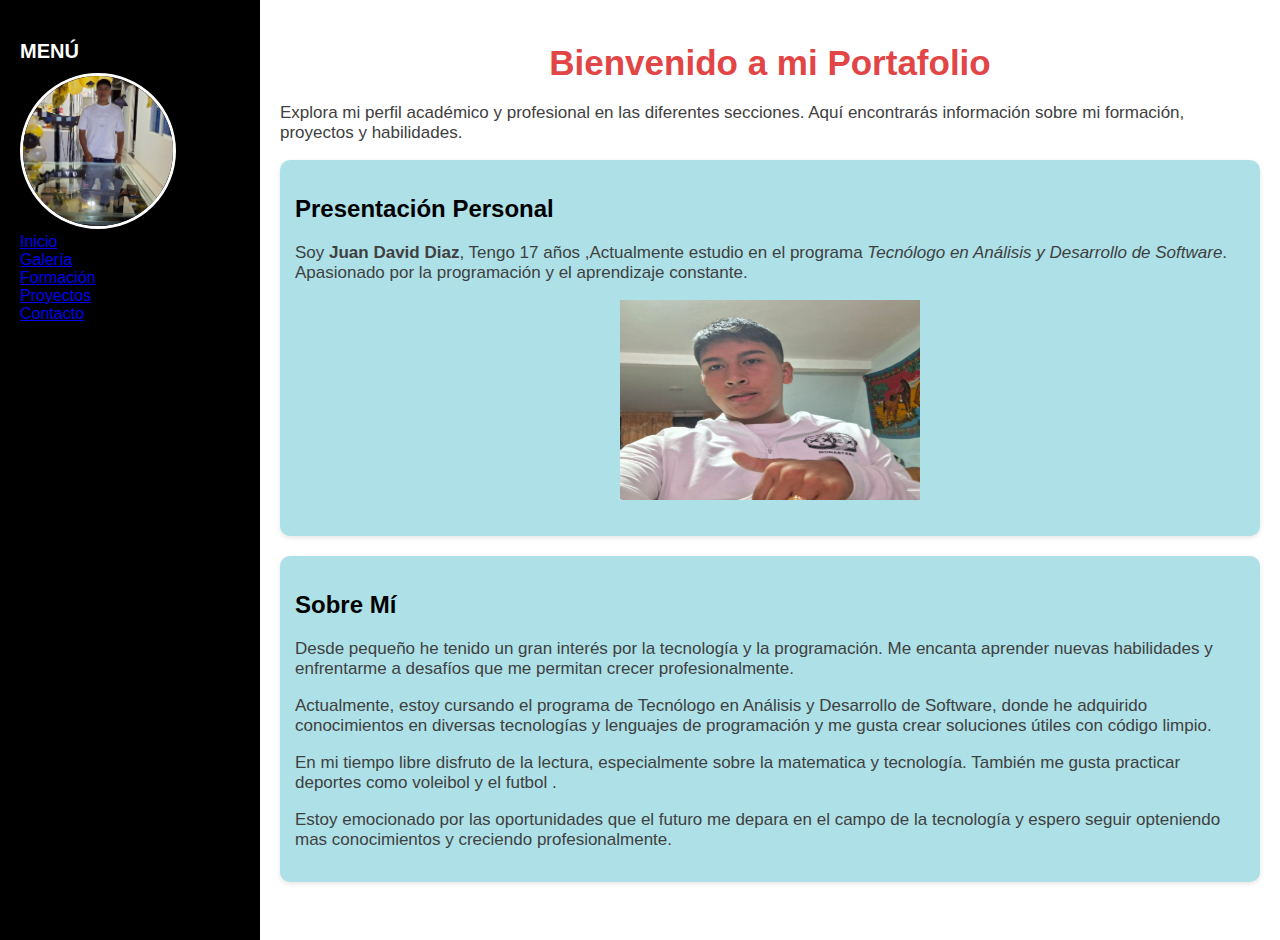
<file: index.html>
<!DOCTYPE html>
<html lang="en">
<head>
    <meta charset="UTF-8">
    <meta name="viewport" content="width=device-width, initial-scale=1.0">
    <title>Portafolio de Presentación</title>
    <link rel="stylesheet" href="/estilos/style.css">
</head>
<body>
    
    <div class="menu">
        <ul>
        <h3>MENÚ</h3>
            <img  src="/imagenes/20241208_200410(1).jpg" alt="Foto de perfil" class="">

            

            <li><a href="index.html">Inicio</a></li>
            <li><a href="Galeria.html">Galería</a></li>
            <li><a href="formacion.html">Formación</a></li>
            <li><a href="proyectos.html">Proyectos</a></li>
            <li><a href="contact.html">Contacto</a></li>
        
        </ul>
        </div>
     <div class="content">
   <center><h1>Bienvenido a mi Portafolio</h1></center>
    
    <p>Explora mi perfil académico y profesional en las diferentes secciones. Aquí encontrarás información sobre mi formación, proyectos y habilidades. </p>

    <div class="card">
      <h2>Presentación Personal</h2>
      <p>Soy <strong>Juan David Diaz</strong>, Tengo 17 años ,Actualmente estudio en el programa 
      <em>Tecnólogo en Análisis y Desarrollo de Software</em>.  
      Apasionado por la programación y el aprendizaje constante.
    <center><img src="/imagenes/20250524_184256.jpg" alt="" width="300" height="200"></center>
    </p>
    </div>

    <div class="card">
      <h2>Sobre Mí</h2>
      <p>Desde pequeño he tenido un gran interés por la tecnología y la programación. 
      Me encanta aprender nuevas habilidades y enfrentarme a desafíos que me permitan crecer profesionalmente.</p>
      <p>Actualmente, estoy cursando el programa de Tecnólogo en Análisis y Desarrollo de Software, donde he adquirido conocimientos en diversas tecnologías y lenguajes de programación y me gusta crear soluciones útiles con código limpio.</p>
    <p>En mi tiempo libre disfruto de la lectura, especialmente sobre la matematica y tecnología. También me gusta practicar deportes como voleibol y el futbol .</p> <p>Estoy emocionado por las oportunidades que el futuro me depara en el campo de la tecnología y espero seguir opteniendo mas conocimientos y creciendo profesionalmente.</p>
    </div>
    


    <div class="card">
      <h2>Habilidades</h2>
      <ul>
        <li>HTML, CSS y JavaScript</li>
        <li>Desarrollo de aplicaciones web</li>
        <li>Trabajo en equipo</li>
        <li>Resolución de problemas</li>
      </ul>
    </div>
    <div class="card">
      <h2>Objetivos</h2>
        <p>Mi objetivo es seguir creciendo como desarrollador y aplicar mis habilidades en proyectos reales ,innovadores. 
        Aspiro a trabajar en un entorno colaborativo donde pueda aprender de otros profesionales y aportar mis conocimientos 
        para crear soluciones efectivas.</p>
        <p>Estoy abierto a nuevas oportunidades y desafíos que me permitan seguir desarrollándome en el campo de la tecnología.</p>
        <p>Gracias por visitar mi portafolio. Espero que encuentres interesante mi trabajo y mis proyectos.</p>

        </p>
    </div>

  </div>
</body>
</html>
</file>
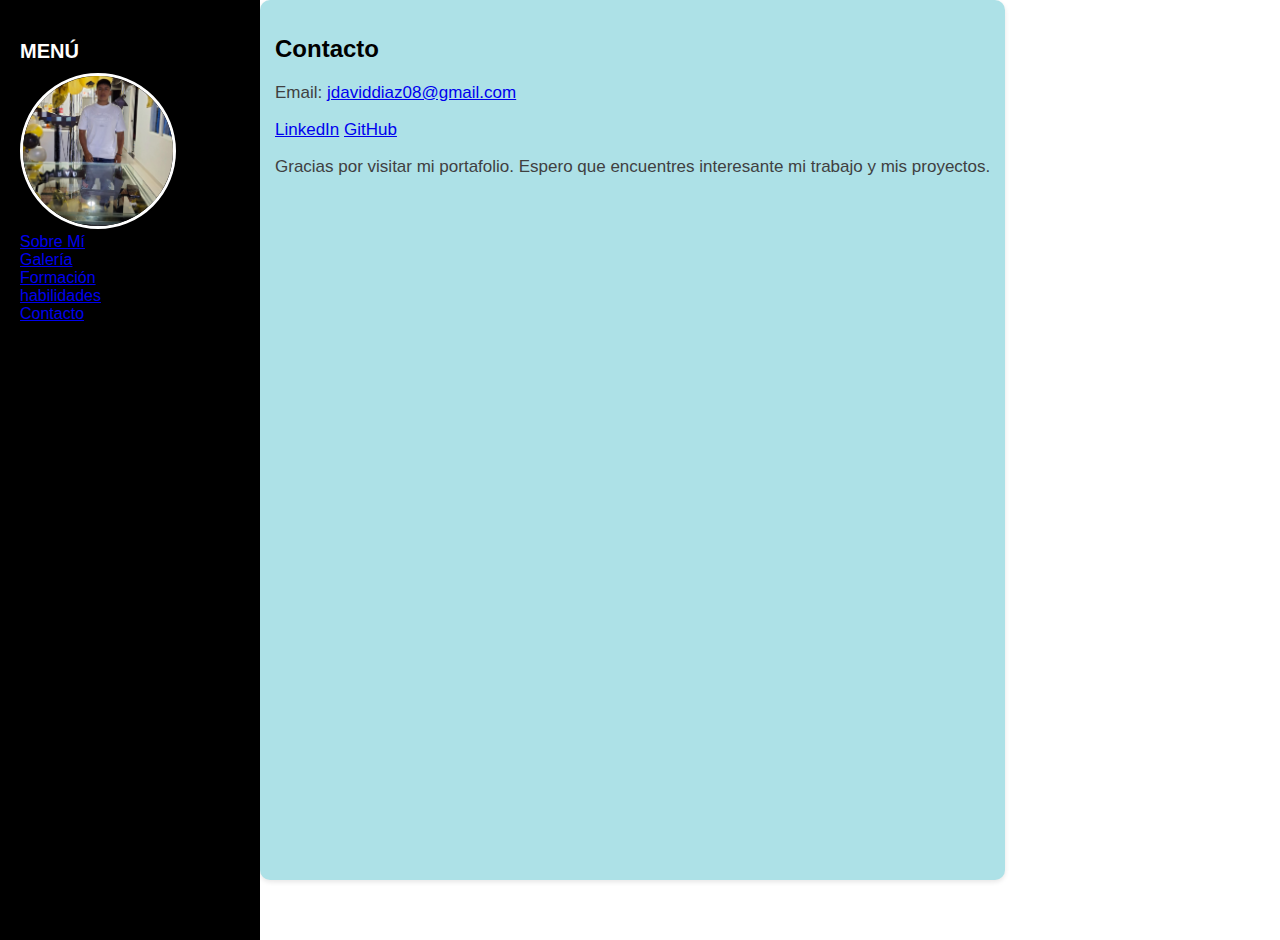
<file: contacto.html>
<!DOCTYPE html>
<html lang="en">
<head>
    <meta charset="UTF-8">
    <meta name="viewport" content="width=device-width, initial-scale=1.0">
    <title>Portafolio de Presentación</title>
    <link rel="stylesheet" href="/estilos/style.css">
</head>
<body>
    
    <div class="menu">
        <ul>
        <h3>MENÚ</h3>
            <img  src="/imagenes/20241208_200410(1).jpg" alt="Foto de perfil" class="">

            

            <li><a href="Sobremí.html">Sobre Mí</a></li>
            <li><a href="Galeria.html">Galería</a></li>
            <li><a href="formacion.html">Formación</a></li>
            <li><a href="habilidades.html">habilidades</a></li>
            <li><a href="contacto.html">Contacto</a></li>
        
        </ul>
        </div>
        <div class="card">
      <h2>Contacto</h2>
      <p>Email: <a href="mailto:jdaviddiaz08@gmail.com">jdaviddiaz08@gmail.com</a></p>
      <p><a href="https://www.linkedin.com/in/juan-diaz-7370a7380/" target="_blank">LinkedIn</a> 
         <a href="https://github.com/Juan0229" target="_blank">GitHub</a></p>
         <p>Gracias por visitar mi portafolio. Espero que encuentres interesante mi trabajo y mis 	proyectos.</p>
 </div>
</body>
</html>
</file>
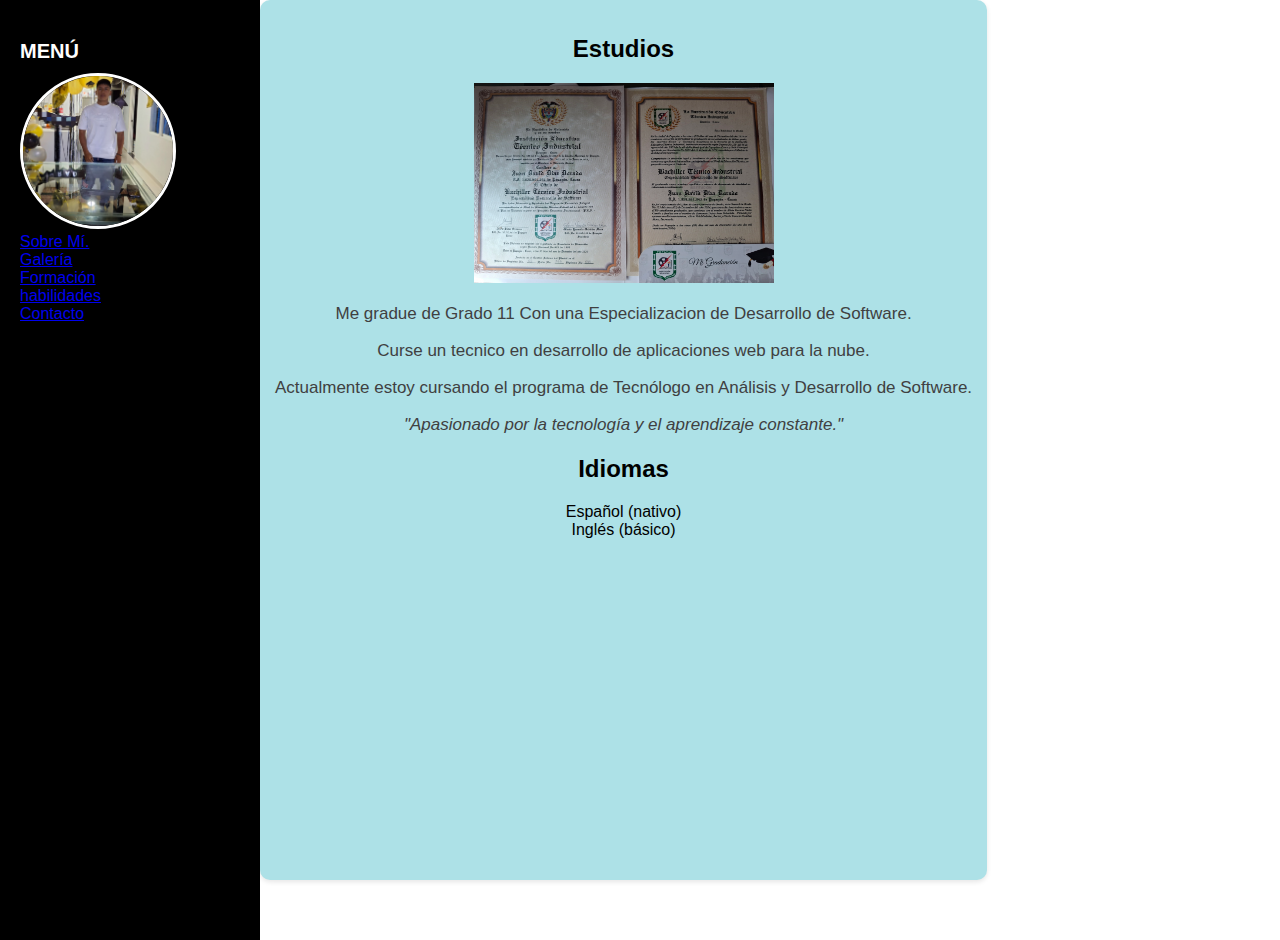
<file: formacion.html>
<!DOCTYPE html>
<html lang="en">
<head>
    <meta charset="UTF-8">
    <meta name="viewport" content="width=device-width, initial-scale=1.0">
    <title>Portafolio de Presentación</title>
    <link rel="stylesheet" href="/estilos/style.css">
</head>
<body>
    
    <div class="menu">
        <ul>
        <h3>MENÚ</h3>
            <img  src="/imagenes/20241208_200410(1).jpg" alt="Foto de perfil" class="">

            

            <li><a href="Sobremí.html">Sobre Mí.</a></li>
            <li><a href="Galeria.html">Galería</a></li>
            <li><a href="formacion.html">Formación</a></li>
            <li><a href="habilidades.html">habilidades</a></li>
            <li><a href="contacto.html">Contacto</a></li>
        
        </ul>
        </div>
        <div class="card">
      <center><h2>Estudios</h2>
           
        <img src="/imagenes/20241205_140952.jpg" alt="" width="300" height="200">
         <p>Me gradue de Grado 11 Con una Especializacion de Desarrollo de Software. </p>
         <p>Curse un tecnico en desarrollo de aplicaciones web para la nube.</p>
        <p>Actualmente estoy cursando el programa de Tecnólogo en Análisis y Desarrollo de Software.</p>
        <p><em>"Apasionado por la tecnología y el aprendizaje constante."</em></p>

        <h2>Idiomas</h2>
        <ul>
            <li>Español (nativo)</li>
            <li>Inglés (básico)</li>
        </ul>
        </center>
    </div>
    </body>
    </html>
</file>
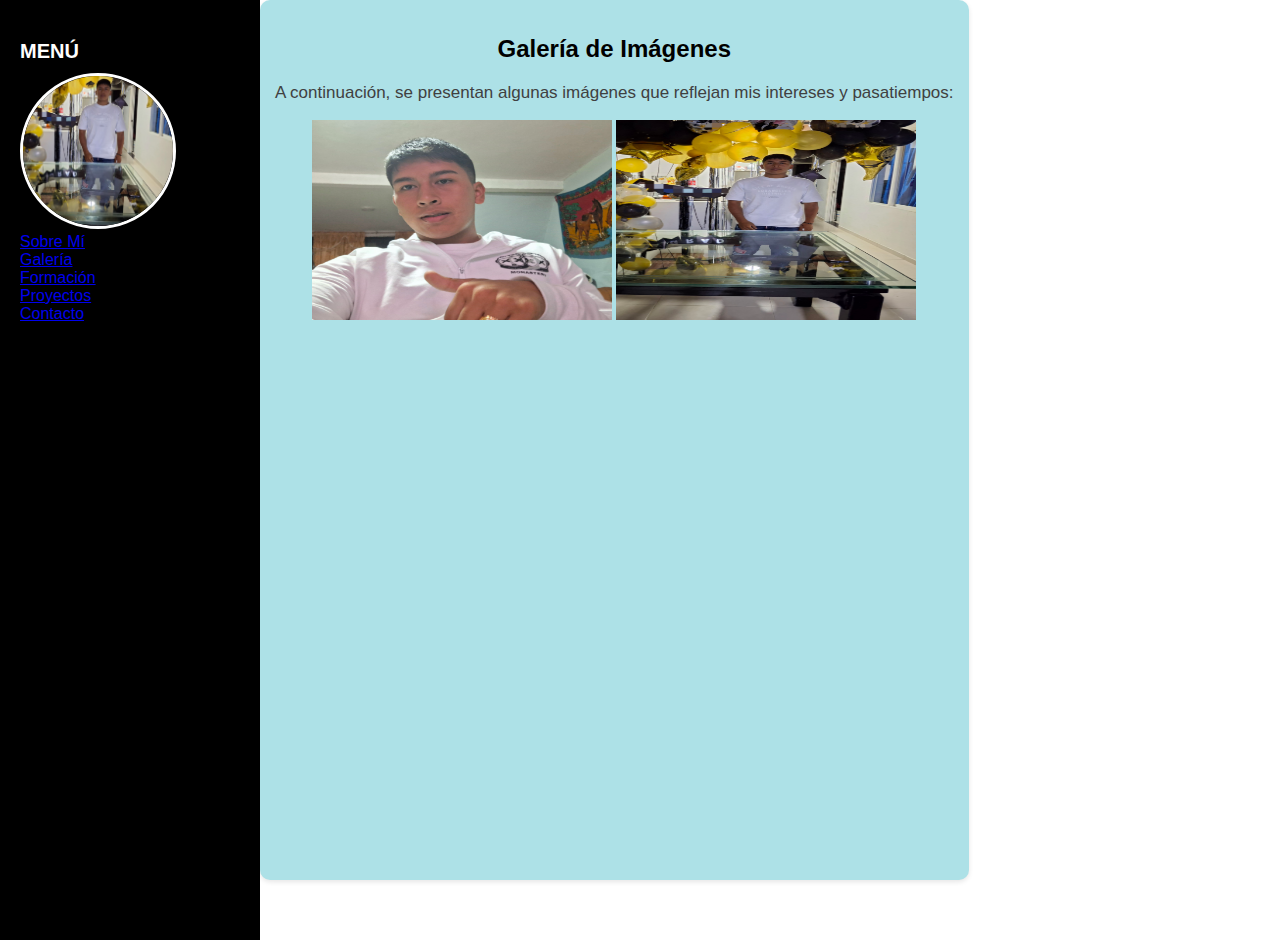
<file: Galeria.html>
<!DOCTYPE html>
<html lang="en">
<head>
    <meta charset="UTF-8">
    <meta name="viewport" content="width=device-width, initial-scale=1.0">
    <title>Galeria</title>
     <link rel="stylesheet" href="/estilos/style.css">
</head>
<body>
    <div class="menu">
        <ul>
        <h3>MENÚ</h3>
        <img  src="/imagenes/20241208_200410(1).jpg" alt="Foto de perfil" class="">
           
            <li><a href="Sobremí.html">Sobre Mí</a></li>
            <li><a href="Galeria.html">Galería</a></li>
            <li><a href="formacion.html">Formación</a></li>
            <li><a href="proyectos.html">Proyectos</a></li>
            <li><a href="contact.html">Contacto</a></li>
        
        </ul>
        </div>
        <div class="card">
      <center><h2>Galería de Imágenes</h2></center>
        <p>A continuación, se presentan algunas imágenes que reflejan mis intereses y pasatiempos:</p>
        <center>
        <img src="/imagenes/20250524_184256.jpg" alt="Imagen 1" width="300" height="200">
        <img src="/imagenes/20241208_200410(1).jpg" alt="Imagen 3" width="300" height="200">

</div>
</body>
</html>
</file>
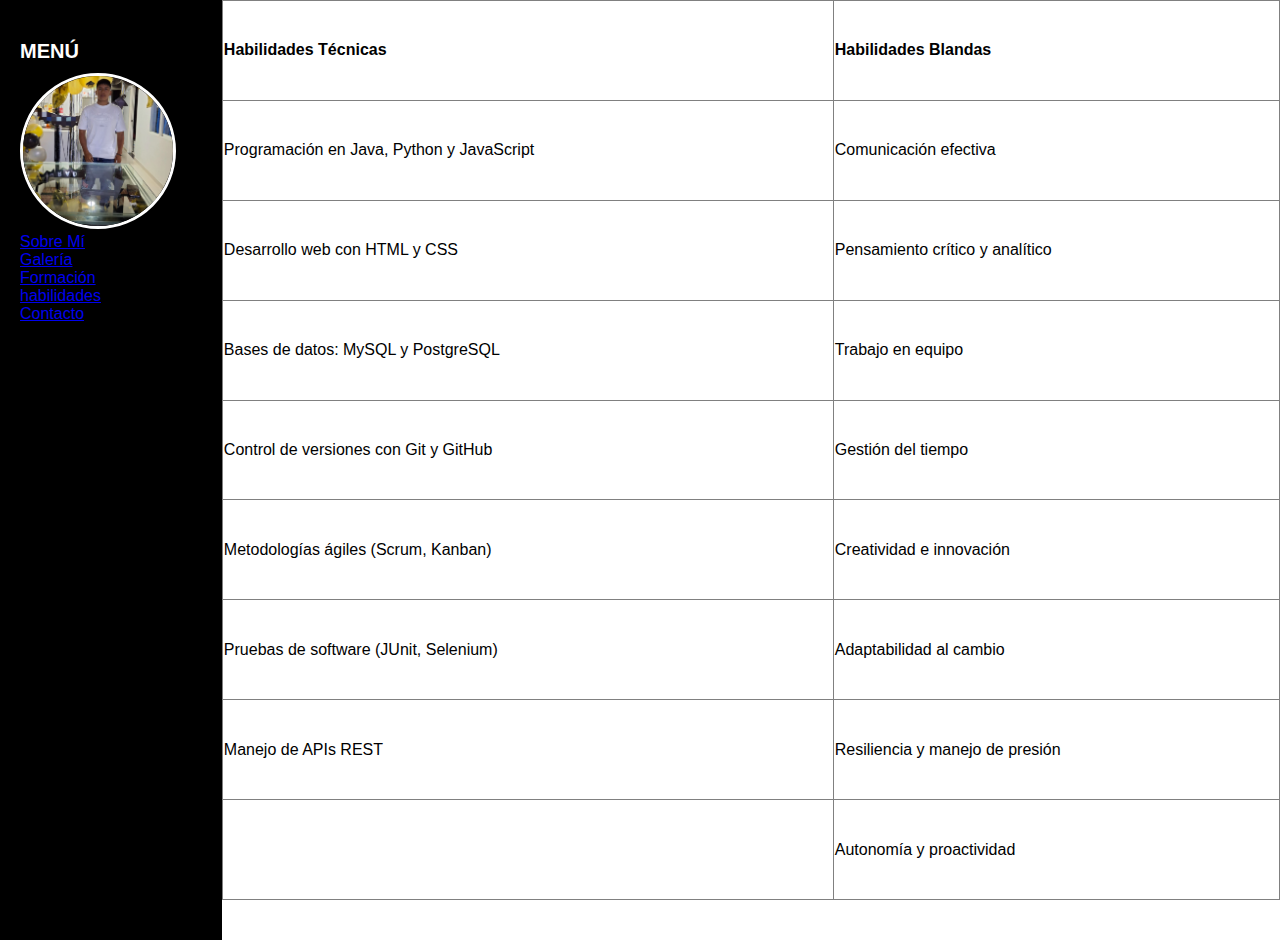
<file: habilidades.html>
<!DOCTYPE html>
<html lang="en">
<head>
    <meta charset="UTF-8">
    <meta name="viewport" content="width=device-width, initial-scale=1.0">
    <title>habilidades</title>
<link rel="stylesheet" href="/estilos/style.css">
</head>
<body>
<div class="menu">
        <ul>
        <h3>MENÚ</h3>
            <img  src="/imagenes/20241208_200410(1).jpg" alt="Foto de perfil" class="">

            

            <li><a href="Sobremí.html">Sobre Mí</a></li>
            <li><a href="Galeria.html">Galería</a></li>
            <li><a href="formacion.html">Formación</a></li>
            <li><a href="habilidades.html">habilidades</a></li>
            <li><a href="contact.html">Contacto</a></li>
        
        </ul>
        </div>
       <table class="table01" border="1">
<div >
            <tr>
            <h2><th>Habilidades Técnicas</th></h2>
            <h2> <th>Habilidades Blandas</th></h2>
            </tr>
            <tr>
                <td>Programación en Java, Python y JavaScript</td>
                <td>Comunicación efectiva</td>
            </tr>
            <tr>
                <td>Desarrollo web con HTML y CSS</td>
                <td>Pensamiento crítico y analítico</td>
            </tr>
            <tr>
                <td>Bases de datos: MySQL y PostgreSQL</td>
                <td>Trabajo en equipo</td>
            </tr>
            <tr>
                <td>Control de versiones con Git y GitHub</td>
                <td>Gestión del tiempo</td>
            </tr>
            <tr>
                <td>Metodologías ágiles (Scrum, Kanban)</td>
                <td>Creatividad e innovación</td>
            </tr>
            <tr>
                <td>Pruebas de software (JUnit, Selenium)</td>
                <td>Adaptabilidad al cambio</td>
            </tr>
            <tr>
                <td>Manejo de APIs REST</td>
                <td>Resiliencia y manejo de presión</td>
            </tr>
            <tr>
                <td></td>
                <td>Autonomía y proactividad</td>
            </tr>
        </table> 
</div> 
</body> 
</html>
</file>
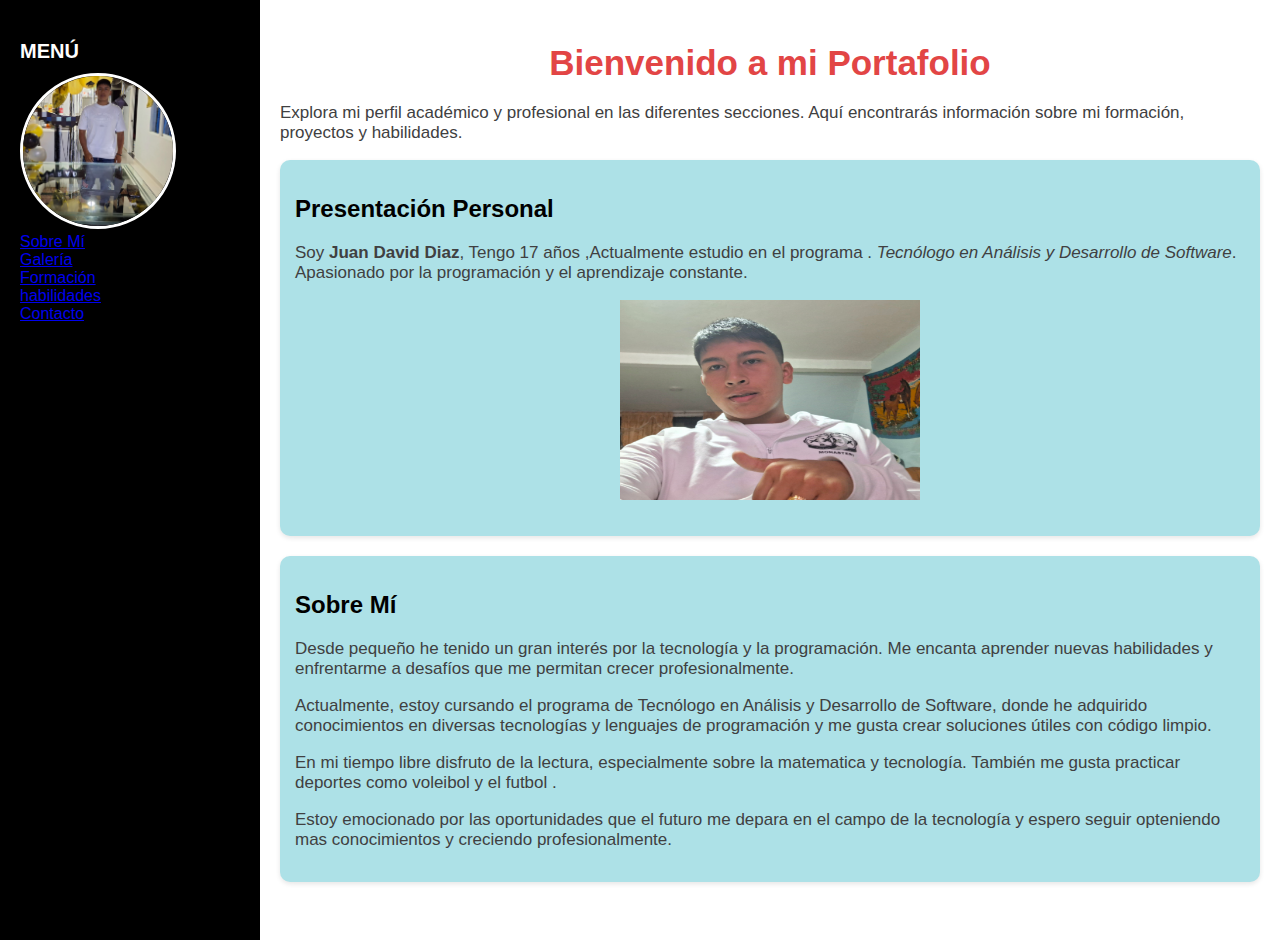
<file: Sobremí.html>
<!DOCTYPE html>
<html lang="en">
<head>
    <meta charset="UTF-8">
    <meta name="viewport" content="width=device-width, initial-scale=1.0">
    <title>Portafolio de Presentación</title>
    <link rel="stylesheet" href="/estilos/style.css">
</head>
<body>
    
    <div class="menu">
        <ul>
        <h3>MENÚ</h3>
            <img  src="/imagenes/20241208_200410(1).jpg" alt="Foto de perfil" class="">

            

            <li><a href="Sobremí.html">Sobre Mí</a></li>
            <li><a href="Galeria.html">Galería</a></li>
            <li><a href="formacion.html">Formación</a></li>
            <li><a href="habilidades.html">habilidades</a></li>
            <li><a href="contact.html">Contacto</a></li>
        
        </ul>
        </div>
     <div class="content">
   <center><h1>Bienvenido a mi Portafolio</h1></center>
    
    <p>Explora mi perfil académico y profesional en las diferentes secciones. Aquí encontrarás información sobre mi formación, proyectos y habilidades. </p>

    <div class="card">
      <h2>Presentación Personal</h2>
      <p>Soy <strong>Juan David Diaz</strong>, Tengo 17 años ,Actualmente estudio en el programa .
      <em>Tecnólogo en Análisis y Desarrollo de Software</em>.  
      Apasionado por la programación y el aprendizaje constante.
    <center><img src="/imagenes/20250524_184256.jpg" alt="" width="300" height="200"></center>
    </p>
    </div>

    <div class="card">
      <h2>Sobre Mí</h2>
      <p>Desde pequeño he tenido un gran interés por la tecnología y la programación. 
      Me encanta aprender nuevas habilidades y enfrentarme a desafíos que me permitan crecer profesionalmente.</p>
      <p>Actualmente, estoy cursando el programa de Tecnólogo en Análisis y Desarrollo de Software, donde he adquirido conocimientos en diversas tecnologías y lenguajes de programación y me gusta crear soluciones útiles con código limpio.</p>
    <p>En mi tiempo libre disfruto de la lectura, especialmente sobre la matematica y tecnología. También me gusta practicar deportes como voleibol y el futbol .</p> <p>Estoy emocionado por las oportunidades que el futuro me depara en el campo de la tecnología y espero seguir opteniendo mas conocimientos y creciendo profesionalmente.</p>
    </div>
    


    <div class="card">
      <h2>Habilidades</h2>
      <ul>
        <li>HTML, CSS y JavaScript</li>
        <li>Desarrollo de aplicaciones web</li>
        <li>Trabajo en equipo</li>
        <li>Resolución de problemas</li>
      </ul>
    </div>
    <div class="card">
      <h2>Objetivos</h2>
        <p>Mi objetivo es seguir creciendo como desarrollador y aplicar mis habilidades en proyectos reales ,innovadores. 
        Aspiro a trabajar en un entorno colaborativo donde pueda aprender de otros profesionales y aportar mis conocimientos 
        para crear soluciones efectivas.</p>
        <p>Estoy abierto a nuevas oportunidades y desafíos que me permitan seguir desarrollándome en el campo de la tecnología.</p>
        <p>Gracias por visitar mi portafolio. Espero que encuentres interesante mi trabajo y mis proyectos.</p>

        </p>
    </div>

  </div>
</body>
</html>
</file>
<file: estilos/style.css>
body {
  margin: 0;
  font-family: Arial, sans-serif;
  display: flex;
  height: 100vh;
}

.menu {
  width: 220px;
  background-color: #000000; 
  padding: 20px;
  height: 100%;
  left: 0;
  top: 0;
}

.content {
  flex: 1;
  padding: 20px;
  background-color: #ffffff;
  overflow-y: auto; 
}

.card {
      background: rgb(173, 225, 231);
      padding: 15px;
      margin-bottom: 20px;
      border-radius: 10px;
      box-shadow: 0 2px 5px rgba(0,0,0,0.1);
    }


.menu img {
  width: 150px;
  height: 150px;
  border-radius: 50%;
  object-fit: cover;
  border: 3px solid #ffffff; 
}

img.profile-pic {
  width: 150px;
  height: 150px;
  object-fit: cover;
  border: 3px solid #ffffff;
}

h1{
    color: #e24545;
    font-size: 35px;
    margin-bottom: 20px;
}
 p{
    font-size: 17px;
    
    color: #404041; 
 }
h3 {
  color: #fffefe;
  font-size: 20px;
  margin-bottom: 10px;
}
ul {
  padding: 0;
  list-style: none;
    margin: 0;
    color: #000000;
}
table {
  width: 100%;
  border-collapse: collapse;
  text-align: left;
}
</file>
